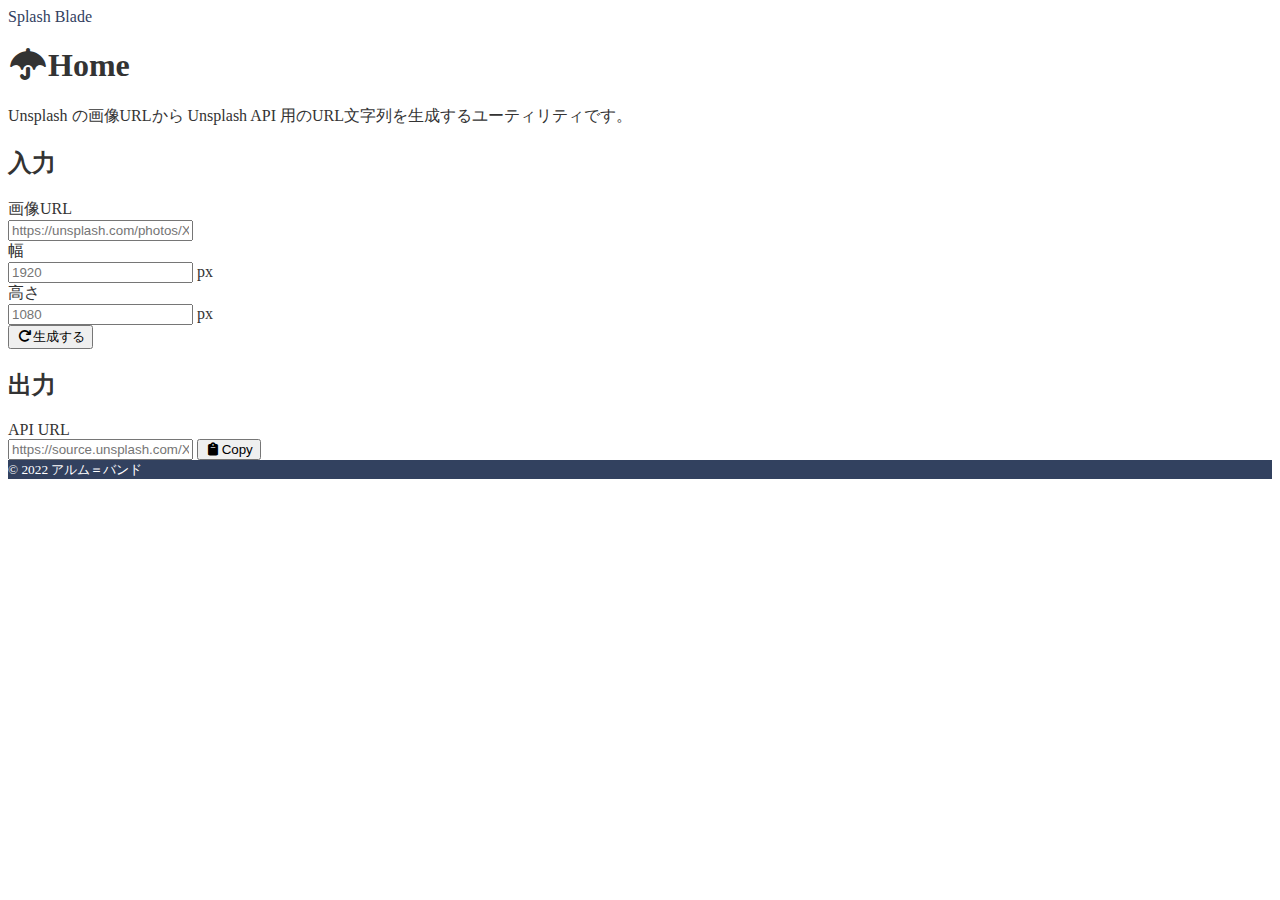
<file: docs/index.html>
<!DOCTYPE html>
<html lang="ja">
<head>
    <meta charset="UTF-8">
    <meta name="format-detection" content="telephone=no,address=no,email=no">
    <meta name="viewport" content="width=device-width, initial-scale=1.0">

    <title>Home - Splash Blade</title>
    <meta name="description" content="Unsplash の画像URLから Unsplash API 用のURL文字列を生成するユーティリティです。">
    <meta name="author" content="アルム＝バンド">

    <link href="./apple-touch-icon.png" rel="apple-touch-icon">
    <meta name="theme-color" content="#32415F">

    <meta name="twitter:card" content="photo">
    <meta name="twitter:site" content="@Bredtn_1et">
    <meta name="twitter:title" content="Home" />
    <meta name="twitter:description" content="Unsplash の画像URLから Unsplash API 用のURL文字列を生成するユーティリティです。" />
    <meta name="twitter:image" content="https://source.unsplash.com/Y4_EtOks_Nc/1920x1080" />
    <meta property="og:type" content="website">
    <meta name="og:title" content="Home">
    <meta name="og:site_name" content="Splash Blade">
    <meta name="og:description" content="Unsplash の画像URLから Unsplash API 用のURL文字列を生成するユーティリティです。">
    <meta name="og:image" content="https://source.unsplash.com/Y4_EtOks_Nc/1920x1080">
    <meta name="og:url" content="https://arm-band.github.io/test-splash-blade" />

    <link href="https://cdn.jsdelivr.net/npm/bootstrap@5.2.0/dist/css/bootstrap.min.css" rel="stylesheet" integrity="sha384-gH2yIJqKdNHPEq0n4Mqa/HGKIhSkIHeL5AyhkYV8i59U5AR6csBvApHHNl/vI1Bx" crossorigin="anonymous">
    <link rel="stylesheet" href="https://cdnjs.cloudflare.com/ajax/libs/font-awesome/6.1.1/css/all.min.css">
    <link href="./css/index.css" rel="stylesheet">
</head><body>
<header class="l-header">
    <nav class="navbar">
        <div class="container">
            <a class="navbar-brand my-0" href="./">Splash Blade</a>
        </div>
    </nav>
</header><main class="l-main">
    <section class="container py-5">
        <h1><i class="fa-solid fa-fw fa-umbrella me-2" aria-hidden="true"></i>Home</h1>
        <p class="mb-4">Unsplash の画像URLから Unsplash API 用のURL文字列を生成するユーティリティです。</p>
        <form>
            <h2 class="mt-4 mb-3">入力</h2>
            <div class="row mb-3">
                <label for="photo-url" class="form-label col-12 col-lg-2">画像URL</label>
                <div class="col-12 col-lg-10">
                    <input type="text" id="photo-url" name="photo-url" class="form-control" placeholder="https://unsplash.com/photos/XXXXXXXXXXX" aria-label="Unsplash の画像のURL">
                </div>
            </div>
            <div class="input-group row mb-3">
                <div class="col-12 col-lg-5 row offset-lg-2">
                    <label for="width" class="form-label col-12 col-lg-3">幅</label>
                    <div class="col-12 col-lg-9">
                        <div class="input-group">
                            <input type="number" id="width" name="width" class="form-control" placeholder="1920" aria-label="幅(px単位)" aria-describedby="width-addon">
                            <span class="input-group-text" id="width-addon">px</span>
                        </div>
                    </div>
                </div>
                <div class="col-12 col-lg-5 row mb-3">
                    <label for="height" class="form-label col-12 col-lg-3">高さ</label>
                    <div class="col-12 col-lg-9">
                        <div class="input-group">
                            <input type="number" id="height" name="height" class="form-control" placeholder="1080" aria-label="高さ(px単位)" aria-describedby="height-addon">
                            <span class="input-group-text" id="height-addon">px</span>
                        </div>
                    </div>
                </div>
            </div>
            <div class="row mb-3">
                <div class="col-12 col-lg-10 offset-lg-2">
                    <button type="button" class="btn btn-primary mb-3" id="generate"><i class="fa-solid fa-fw fa-arrow-rotate-right me-2" aria-hidden="true"></i>生成する</button>
                </div>
            </div>
        </form>
        <form>
            <h2 class="mt-4 mb-3">出力</h2>
            <div class="row">
                <label for="api-url" class="form-label col-12 col-lg-2">API URL</label>
                <div class="col-12 col-lg-10">
                    <div class="input-group">
                        <input type="text" id="api-url" name="api-url" class="form-control" placeholder="https://source.unsplash.com/XXXXXXXXXXX" aria-label="Unsplash API のURL" aria-describedby="api-url-addon">
                        <button type="button" class="input-group-text" id="api-url-addon"><i class="fa-solid fa-fw fa-clipboard me-2" aria-hidden="true"></i>Copy</button>
                    </div>
                </div>
            </div>
        </form>
    </section>
</main>
<footer class="l-footer w-100">
    <small class="d-block pt-2 pb-3 text-center">© 2022 アルム＝バンド</small>
</footer><script src="https://cdn.jsdelivr.net/npm/bootstrap@5.2.0/dist/js/bootstrap.bundle.min.js" integrity="sha384-A3rJD856KowSb7dwlZdYEkO39Gagi7vIsF0jrRAoQmDKKtQBHUuLZ9AsSv4jD4Xa" crossorigin="anonymous"></script>
<script src="./js/app.min.js" defer></script></body>
</html>
</file>
<file: docs/css/index.css>
.l-header .navbar-brand,.l-header .navbar-brand:link,.l-header .navbar-brand:visited{color:#32415f}.l-header .navbar-brand:hover,.l-header .navbar-brand:active,.l-header .navbar-brand:focus{color:#3c4e72}.l-main{background-color:#fff;color:#333}.l-footer{background-color:#32415f;color:#fff}a,a:link{color:#585f32;text-decoration:none}a:visited{color:#51572e;text-decoration:none}a:hover,a:active,a:focus{color:#69723c;text-decoration:none}
</file>
